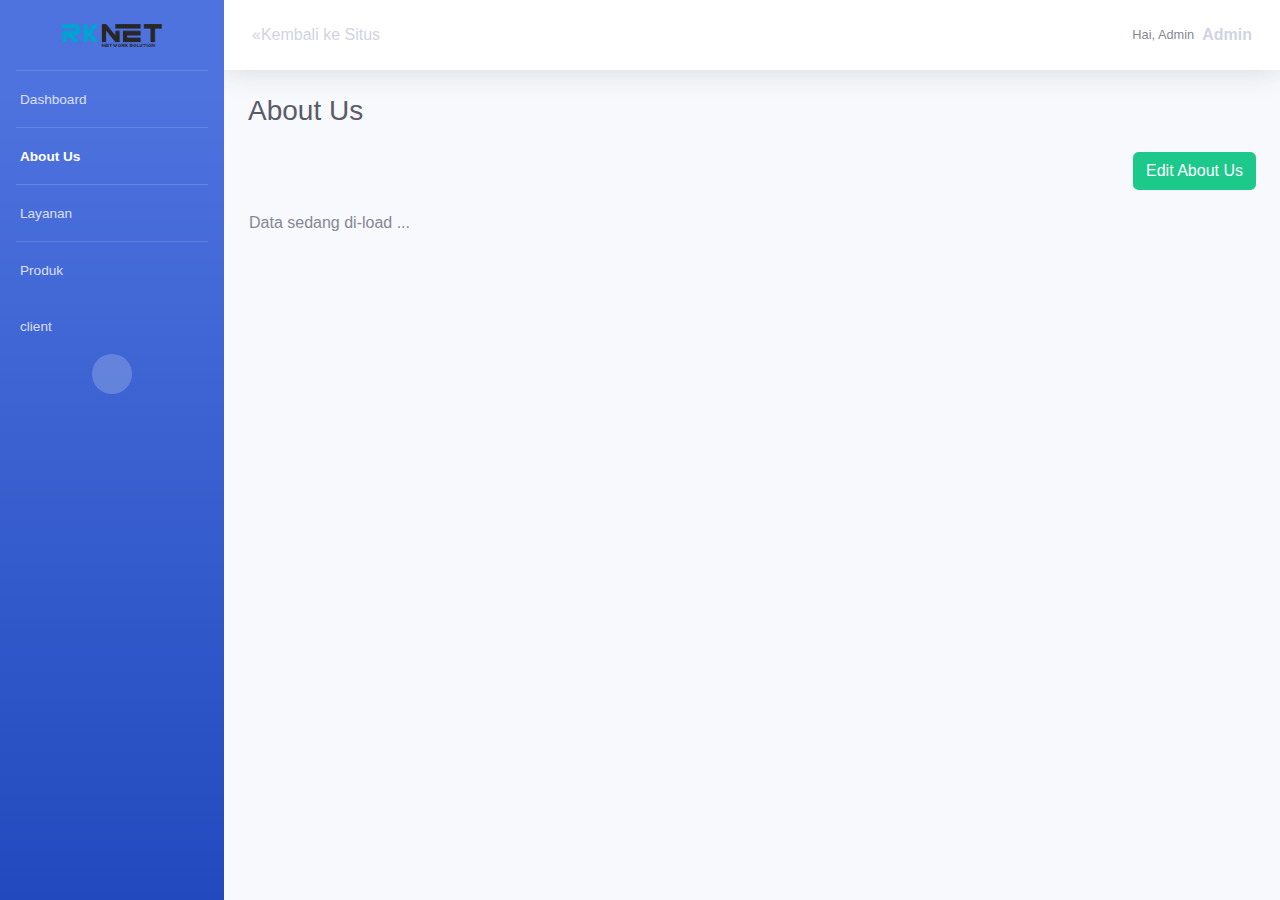
<file: about.html>
<!DOCTYPE html>
<html lang="en">

<head>

    <meta charset="utf-8">
    <meta http-equiv="X-UA-Compatible" content="IE=edge">
    <meta name="viewport" content="width=device-width, initial-scale=1, shrink-to-fit=no">
    <meta name="description" content="">
    <meta name="author" content="">

    <title>RKNET - About Us</title>
    
	<link rel="stylesheet" href="https://use.fontawesome.com/releases/v5.7.2/css/all.css" integrity="sha384-fnmOCqbTlWIlj8LyTjo7mOUStjsKC4pOpQbqyi7RrhN7udi9RwhKkMHpvLbHG9Sr" crossorigin="anonymous" />
	<link rel="shortcut icon" href="assets/icon.png" type="image/x-icon">
    
    <!-- Custom styles for this template-->
    <link href="css/sb-admin-2.min.css" rel="stylesheet">

</head>

<body id="page-top">

    <!-- Page Wrapper -->
    <div id="wrapper">

        <!-- Sidebar -->
        <ul class="navbar-nav bg-gradient-primary sidebar sidebar-dark accordion" id="accordionSidebar">

            <!-- Sidebar - Brand -->
            <a class="sidebar-brand d-flex align-items-center justify-content-center" href="index.html">
                <div class="sidebar-brand-icon ">
                    <img src="assets/bg_rknet.png" alt="Logo" style="width:100px;">
                </div>
                
            </a>

            <!-- Divider -->
            <hr class="sidebar-divider my-0">

            <!-- Nav Item - Dashboard -->
            <li class="nav-item">
                <a class="nav-link" href="index.html">
                    <i class="fas fa-fw fa-tachometer-alt"></i>
                    <span>Dashboard</span></a>
            </li>

            <!-- Divider -->
            <hr class="sidebar-divider my-0">
            
            <li class="nav-item active">
                <a class="nav-link" href="about.html">
                    <i class="fas fa-edit fa-edit-alt"></i>
                    <span>About Us</span></a>
            </li>

            <!-- Divider -->
            <hr class="sidebar-divider my-0">

            <!-- Nav Item - Pages Collapse Menu -->
            <li class="nav-item">
                <a class="nav-link collapsed" href="layanan.html" data-toggle="collapse" data-target="#collapse2"
                    aria-expanded="true" aria-controls="collapsePages">
                    <i class="fas fa-user-cog fa-folder"></i>
                    <span>Layanan</span>
                </a>
                <div id="collapse2" class="collapse" aria-labelledby="headingPages" data-parent="#accordionSidebar">
                    <div class="bg-white py-2 collapse-inner rounded">
                        <a class="collapse-item" href="layanan.html">View</a>
                        <a class="collapse-item" href="add-layanan.html">Add Layanan</a>
                    </div>
                </div>
            </li>

            <!-- Divider -->
            <hr class="sidebar-divider my-0">

            <!-- Nav Item - Pages Collapse Menu -->
            <li class="nav-item">
                <a class="nav-link collapsed" href="#" data-toggle="collapse" data-target="#collapse3"
                    aria-expanded="true" aria-controls="collapsePages">
                    <i class="fas fa-shopping-basket fa-folder"></i>
                    <span>Produk</span>
                </a>
                <div id="collapse3" class="collapse" aria-labelledby="headingPages" data-parent="#accordionSidebar">
                    <div class="bg-white py-2 collapse-inner rounded">
                        <a class="collapse-item" href="produk.html">View</a>
                        <a class="collapse-item" href="add-produk.html">Add Produk</a>
                    </div>
                </div>
            </li>

			<li class="nav-item">
                <a class="nav-link collapsed" href="#" data-toggle="collapse" data-target="#collapse4"
                    aria-expanded="true" aria-controls="collapsePages">
                    <i class="fas fa-user fa-folder"></i>
                    <span>client</span>
                </a>
                <div id="collapse4" class="collapse" aria-labelledby="headingPages" data-parent="#accordionSidebar">
                    <div class="bg-white py-2 collapse-inner rounded">
                        <a class="collapse-item" href="client.html">View</a>
                        <a class="collapse-item" href="add-client.html">Add Client</a>
                    </div>
                </div>
            </li>

            <!-- Sidebar Toggler (Sidebar) -->
            <div class="text-center d-none d-md-inline">
                <button class="rounded-circle border-0" id="sidebarToggle"></button>
            </div>

            

        </ul>
        <!-- End of Sidebar -->

        <!-- Content Wrapper -->
        <div id="content-wrapper" class="d-flex flex-column">

            <!-- Main Content -->
            <div id="content">

                <!-- Topbar -->
                <nav class="navbar navbar-expand navbar-light bg-white topbar mb-4 static-top shadow">


                    <!-- Sidebar Toggle (Topbar) -->
                    <button id="sidebarToggleTop" class="btn btn-link d-md-none rounded-circle mr-3">
                        <i class="fa fa-bars"></i>
                    </button>
                    <ul class="navbar-nav me-auto" id="ul-nav">
						<li class="nav-item">
							<a class="nav-link" aria-current="page" href="https://rknet.id/" id="item">&laquo;Kembali ke Situs&nbsp;<i class="fa fa-globe"></i></a>
						</li>
					</ul>
                    <ul class="navbar-nav ml-auto">

                        <!-- Nav Item - User Information -->
                        <li class="nav-item dropdown no-arrow">
                            <a class="nav-link dropdown-toggle" href="#" id="userDropdown" role="button"
                                data-toggle="dropdown" aria-haspopup="true" aria-expanded="false">
                                <span class="mr-2 d-none d-lg-inline text-gray-600 small">Hai, Admin</span><b class="caret">Admin</b>
                            </a>
                            <!-- Dropdown - User Information -->
                            <div class="dropdown-menu dropdown-menu-right shadow animated--grow-in"
                                aria-labelledby="userDropdown">
                                <a class="dropdown-item" href="profil.html">
                                    <i class="fas fa-user fa-sm fa-fw mr-2 text-gray-400"></i>
                                    Profile
                                </a>
                                <a class="dropdown-item" href="#">
                                    <i class="fas fa-cogs fa-sm fa-fw mr-2 text-gray-400"></i>
                                    Settings
                                </a>
                                <div class="dropdown-divider"></div>
                                <a class="dropdown-item" href="#" data-toggle="modal" data-target="#logoutModal">
                                    <i class="fas fa-sign-out-alt fa-sm fa-fw mr-2 text-gray-400"></i>
                                    Logout
                                </a>
                            </div>
                        </li>

                    </ul>

                </nav>
                <!-- End of Topbar -->

                <!-- Begin Page Content -->
                <div class="container-fluid">

                    <!-- Page Heading -->
                    <div class="d-sm-flex align-items-center justify-content-between mb-4">
                        <h1 class="h3 mb-0 text-gray-800">About Us</h1>
					</div>
					<div class="bg-light clearfix" style=" margin-bottom: 20px;">  
                        <a href="edit-about.html" class="btn btn-success float-right" role="button" aria-disabled="true">Edit About Us</a>
                    </div>
					<div class="d-sm-flex">
						<p id="tentang-kami2"></p>
					</div>
					
                    <!-- Content Row -->
                        

    <!-- Bootstrap core JavaScript-->
    <script src="js/jquery.min.js"></script>
    <script src="js/bootstrap.bundle.min.js"></script>

    <!-- Custom scripts for all pages-->
    <script src="js/sb-admin-2.min.js"></script>

	<script src="js/about.js"></script>
    

</body>

</html>
</file>
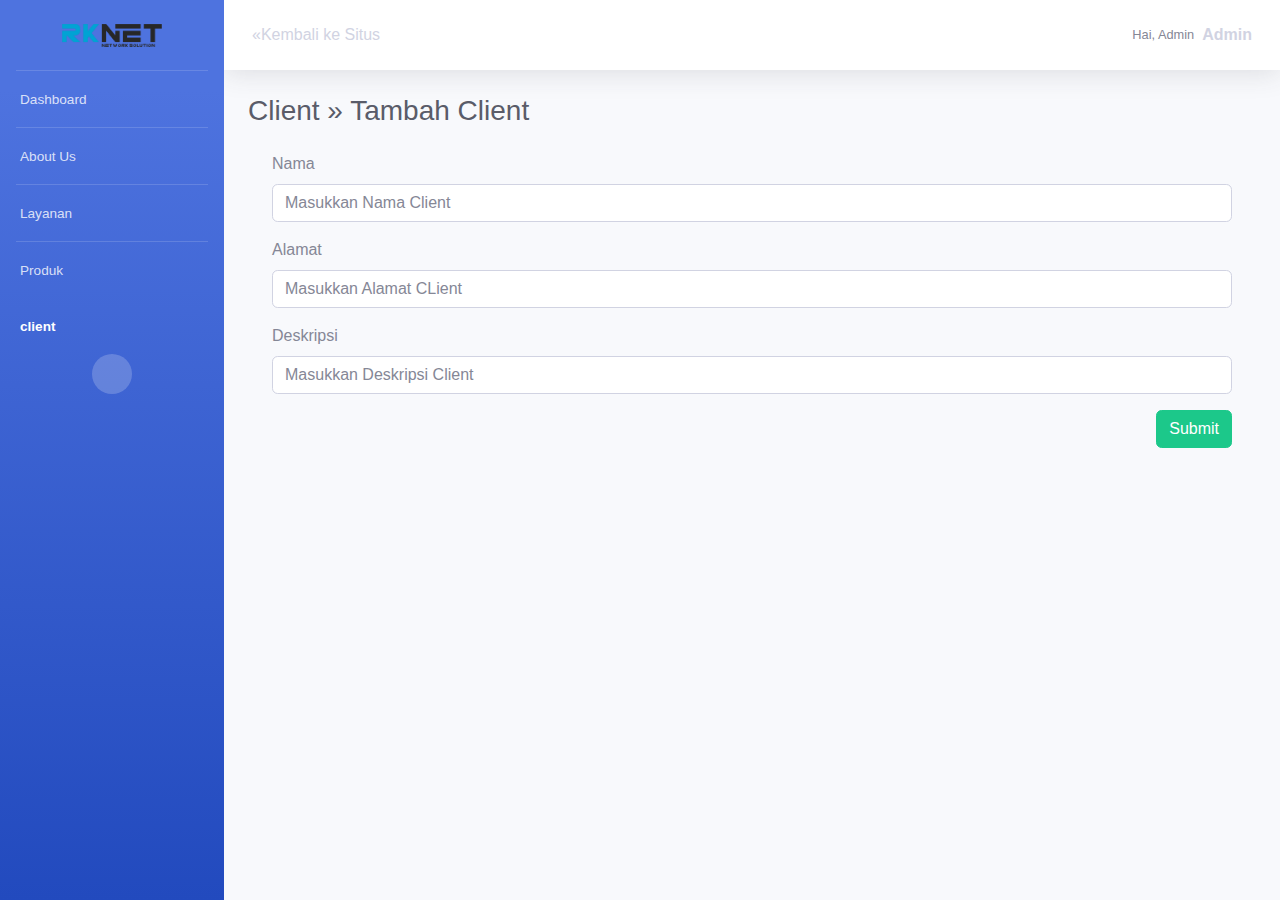
<file: add-client.html>
<!DOCTYPE html>
<html lang="en">

<head>

    <meta charset="utf-8">
    <meta http-equiv="X-UA-Compatible" content="IE=edge">
    <meta name="viewport" content="width=device-width, initial-scale=1, shrink-to-fit=no">
    <meta name="description" content="">
    <meta name="author" content="">
    <title>RKNET - Tambah Client</title>
    
	<link rel="stylesheet" href="https://use.fontawesome.com/releases/v5.7.2/css/all.css" integrity="sha384-fnmOCqbTlWIlj8LyTjo7mOUStjsKC4pOpQbqyi7RrhN7udi9RwhKkMHpvLbHG9Sr" crossorigin="anonymous" />
	<link rel="shortcut icon" href="assets/icon.png" type="image/x-icon">
    
    <!-- Custom styles for this template-->
    <link href="css/sb-admin-2.min.css" rel="stylesheet">

</head>

<body id="page-top">

    <!-- Page Wrapper -->
    <div id="wrapper">

        <!-- Sidebar -->
        <ul class="navbar-nav bg-gradient-primary sidebar sidebar-dark accordion" id="accordionSidebar">

            <!-- Sidebar - Brand -->
            <a class="sidebar-brand d-flex align-items-center justify-content-center" href="index.html">
                <div class="sidebar-brand-icon ">
                    <img src="assets/bg_rknet.png" alt="Logo" style="width:100px;">
                </div>
                
            </a>

            <!-- Divider -->
            <hr class="sidebar-divider my-0">

            <!-- Nav Item - Dashboard -->
            <li class="nav-item">
                <a class="nav-link" href="index.html">
                    <i class="fas fa-fw fa-tachometer-alt"></i>
                    <span>Dashboard</span></a>
            </li>

            <!-- Divider -->
            <hr class="sidebar-divider my-0">
            
            <li class="nav-item">
                <a class="nav-link" href="about.html">
                    <i class="fas fa-edit fa-edit-alt"></i>
                    <span>About Us</span></a>
            </li>

            <!-- Divider -->
            <hr class="sidebar-divider my-0">

            <!-- Nav Item - Pages Collapse Menu -->
            <li class="nav-item">
                <a class="nav-link collapsed" href="layanan.html" data-toggle="collapse" data-target="#collapse2"
                    aria-expanded="true" aria-controls="collapsePages">
                    <i class="fas fa-user-cog fa-folder"></i>
                    <span>Layanan</span>
                </a>
                <div id="collapse2" class="collapse" aria-labelledby="headingPages" data-parent="#accordionSidebar">
                    <div class="bg-white py-2 collapse-inner rounded">
                        <a class="collapse-item" href="layanan.html">View</a>
                        <a class="collapse-item" href="add-layanan.html">Add Layanan</a>
                    </div>
                </div>
            </li>

            <!-- Divider -->
            <hr class="sidebar-divider my-0">

            <!-- Nav Item - Pages Collapse Menu -->
            <li class="nav-item">
                <a class="nav-link collapsed" href="#" data-toggle="collapse" data-target="#collapse3"
                    aria-expanded="true" aria-controls="collapsePages">
                    <i class="fas fa-shopping-basket fa-folder"></i>
                    <span>Produk</span>
                </a>
                <div id="collapse3" class="collapse" aria-labelledby="headingPages" data-parent="#accordionSidebar">
                    <div class="bg-white py-2 collapse-inner rounded">
                        <a class="collapse-item" href="produk.html">View</a>
                        <a class="collapse-item" href="add-produk.html">Add Produk</a>
                    </div>
                </div>
            </li>

            <li class="nav-item active">
                <a class="nav-link collapsed" href="#" data-toggle="collapse" data-target="#collapse4"
                    aria-expanded="true" aria-controls="collapsePages">
                    <i class="fas fa-user fa-folder"></i>
                    <span>client</span>
                </a>
                <div id="collapse4" class="collapse" aria-labelledby="headingPages" data-parent="#accordionSidebar">
                    <div class="bg-white py-2 collapse-inner rounded">
                        <a class="collapse-item" href="client.html">View</a>
                        <a class="collapse-item active" href="add-client.html">Add Client</a>
                    </div>
                </div>
            </li>

            <!-- Sidebar Toggler (Sidebar) -->
            <div class="text-center d-none d-md-inline">
                <button class="rounded-circle border-0" id="sidebarToggle"></button>
            </div>

        </ul>

        <div id="content-wrapper" class="d-flex flex-column">
            <div id="content">
                <nav class="navbar navbar-expand navbar-light bg-white topbar mb-4 static-top shadow">
                    <!-- Sidebar Toggle (Topbar) -->
                    <button id="sidebarToggleTop" class="btn btn-link d-md-none rounded-circle mr-3">
                        <i class="fa fa-bars"></i>
                    </button>
                    <ul class="navbar-nav me-auto" id="ul-nav">
						<li class="nav-item">
							<a class="nav-link active" aria-current="page" href="https://rknet.id/" id="item">&laquo;Kembali ke Situs&nbsp;<i class="fa fa-globe"></i></a>
						</li>
					</ul>
                    <ul class="navbar-nav ml-auto">

                        <!-- Nav Item - User Information -->
                        <li class="nav-item dropdown no-arrow">
                            <a class="nav-link dropdown-toggle" href="#" id="userDropdown" role="button"
                                data-toggle="dropdown" aria-haspopup="true" aria-expanded="false">
                                <span class="mr-2 d-none d-lg-inline text-gray-600 small">Hai, Admin</span><b class="caret">Admin</b>
                            </a>
                            <!-- Dropdown - User Information -->
                            <div class="dropdown-menu dropdown-menu-right shadow animated--grow-in"
                                aria-labelledby="userDropdown">
                                <a class="dropdown-item" href="profil.html">
                                    <i class="fas fa-user fa-sm fa-fw mr-2 text-gray-400"></i>
                                    Profile
                                </a>
                                <a class="dropdown-item" href="#">
                                    <i class="fas fa-cogs fa-sm fa-fw mr-2 text-gray-400"></i>
                                    Settings
                                </a>
                                <div class="dropdown-divider"></div>
                                <a class="dropdown-item" href="#" data-toggle="modal" data-target="#logoutModal">
                                    <i class="fas fa-sign-out-alt fa-sm fa-fw mr-2 text-gray-400"></i>
                                    Logout
                                </a>
                            </div>
                        </li>

                    </ul>

                </nav>
                <!-- End of Topbar -->

                <!-- Begin Page Content -->
                <div class="container-fluid">

                    <!-- Page Heading -->
                    <div class="d-sm-flex align-items-center justify-content-between mb-4">
                        <a href="client.html"><h1 class="h3 mb-0 text-gray-800">Client &raquo; Tambah Client</h1></a>
                    </div>

                    <!-- Content Row -->
                    <div class="container">
						<form id="form">
                            <div class="form-group">
                                <label for="exampleFormControlInput1">Nama</label>
                                <input type="text" class="form-control" id="namanya" placeholder="Masukkan Nama Client" required>
                            </div>
                            <div class="form-group">
                                <label for="exampleFormControlInput1">Alamat</label>
                                <input type="text" class="form-control" id="lokasinya" placeholder="Masukkan Alamat CLient" required>
                            </div>
                            <div class="form-group">
                                <label for="exampleFormControlInput1">Deskripsi</label>
                                <input type="text" class="form-control" id="deskripsinya" placeholder="Masukkan Deskripsi Client" required>
                            </div>
                            
                            <div class="bg-light clearfix">  
                                <button type="submit" class="btn btn-success float-right">Submit</button>
                            </div>
                        </form>
					</div>
                    
                        

    <!-- Bootstrap core JavaScript-->
    <script src="js/jquery.min.js"></script>
    <script src="js/bootstrap.bundle.min.js"></script>
    <!-- Custom scripts for all pages-->
    <script src="js/sb-admin-2.min.js"></script>
    <script src="js/client.js"></script>

</body>

</html>
</file>
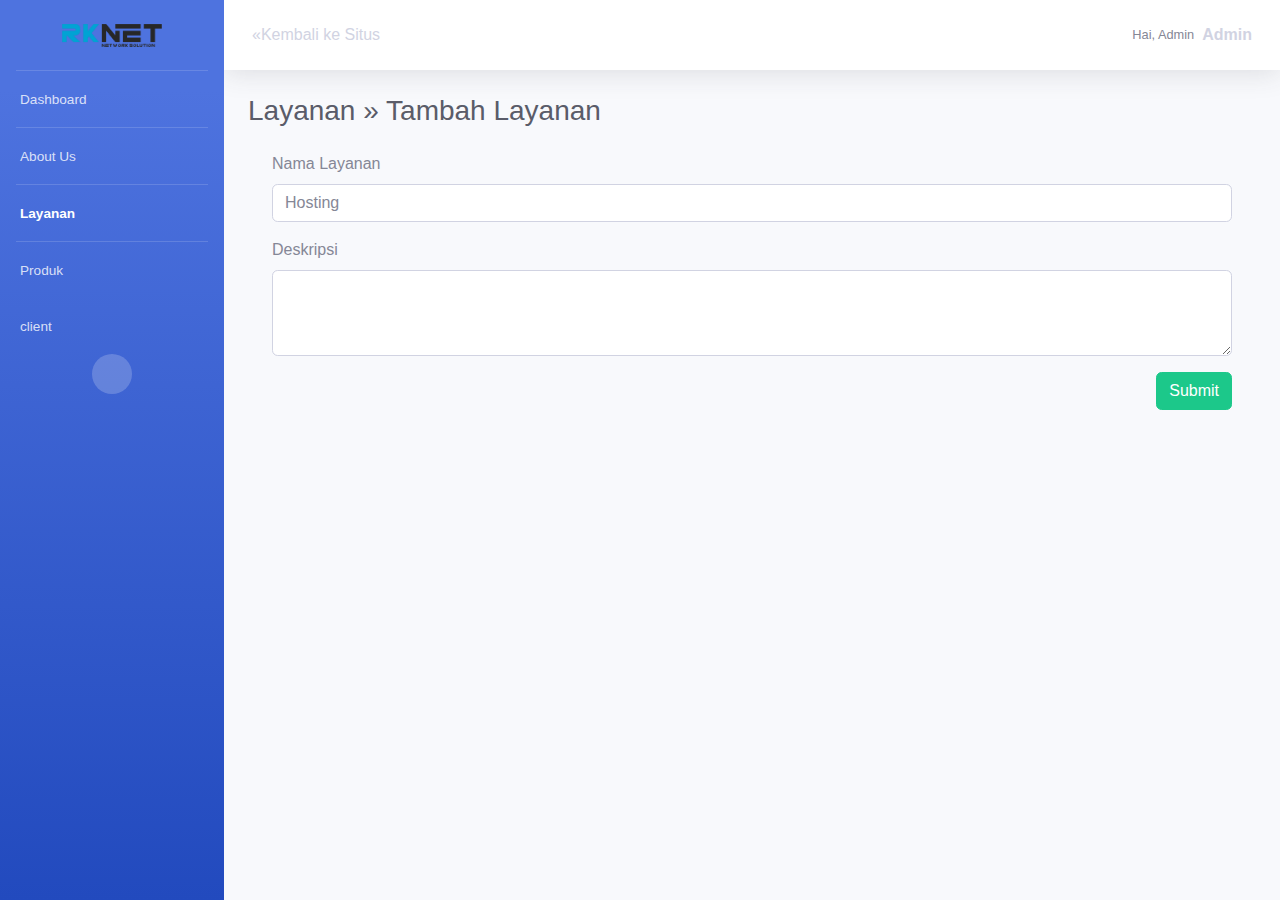
<file: add-layanan.html>
<!DOCTYPE html>
<html lang="en">

<head>

    <meta charset="utf-8">
    <meta http-equiv="X-UA-Compatible" content="IE=edge">
    <meta name="viewport" content="width=device-width, initial-scale=1, shrink-to-fit=no">
    <meta name="description" content="">
    <meta name="author" content="">
    <title>RKNET - Tambah Layanan</title>

	<link rel="stylesheet" href="https://use.fontawesome.com/releases/v5.7.2/css/all.css" integrity="sha384-fnmOCqbTlWIlj8LyTjo7mOUStjsKC4pOpQbqyi7RrhN7udi9RwhKkMHpvLbHG9Sr" crossorigin="anonymous" />
	<link rel="shortcut icon" href="assets/icon.png" type="image/x-icon">
    
    <!-- Custom styles for this template-->
    <link href="css/sb-admin-2.min.css" rel="stylesheet">

</head>

<body id="page-top">

    <!-- Page Wrapper -->
    <div id="wrapper">

        <!-- Sidebar -->
        <ul class="navbar-nav bg-gradient-primary sidebar sidebar-dark accordion" id="accordionSidebar">

            <!-- Sidebar - Brand -->
            <a class="sidebar-brand d-flex align-items-center justify-content-center" href="index.html">
                <div class="sidebar-brand-icon ">
                    <img src="assets/bg_rknet.png" alt="Logo" style="width:100px;">
                </div>
                
            </a>

            <!-- Divider -->
            <hr class="sidebar-divider my-0">

            <!-- Nav Item - Dashboard -->
            <li class="nav-item">
                <a class="nav-link" href="index.html">
                    <i class="fas fa-fw fa-tachometer-alt"></i>
                    <span>Dashboard</span></a>
            </li>

            <!-- Divider -->
            <hr class="sidebar-divider my-0">
            
            <li class="nav-item">
                <a class="nav-link" href="about.html">
                    <i class="fas fa-edit fa-edit-alt"></i>
                    <span>About Us</span></a>
            </li>

            <!-- Divider -->
            <hr class="sidebar-divider my-0">

            <!-- Nav Item - Pages Collapse Menu -->
            <li class="nav-item active">
                <a class="nav-link collapsed" href="layanan.html" data-toggle="collapse" data-target="#collapse2"
                    aria-expanded="true" aria-controls="collapsePages">
                    <i class="fas fa-user-cog fa-folder"></i>
                    <span>Layanan</span>
                </a>
                <div id="collapse2" class="collapse" aria-labelledby="headingPages" data-parent="#accordionSidebar">
                    <div class="bg-white py-2 collapse-inner rounded">
                        <a class="collapse-item" href="layanan.html">View</a>
                        <a class="collapse-item active" href="add-layanan.html">Add Layanan</a>
                    </div>
                </div>
            </li>

            <!-- Divider -->
            <hr class="sidebar-divider my-0">

            <!-- Nav Item - Pages Collapse Menu -->
            <li class="nav-item">
                <a class="nav-link collapsed" href="#" data-toggle="collapse" data-target="#collapse3"
                    aria-expanded="true" aria-controls="collapsePages">
                    <i class="fas fa-shopping-basket fa-folder"></i>
                    <span>Produk</span>
                </a>
                <div id="collapse3" class="collapse" aria-labelledby="headingPages" data-parent="#accordionSidebar">
                    <div class="bg-white py-2 collapse-inner rounded">
                        <a class="collapse-item" href="produk.html">View</a>
                        <a class="collapse-item" href="add-produk.html">Add Produk</a>
                    </div>
                </div>
            </li>

            <li class="nav-item">
                <a class="nav-link collapsed" href="#" data-toggle="collapse" data-target="#collapse4"
                    aria-expanded="true" aria-controls="collapsePages">
                    <i class="fas fa-user fa-folder"></i>
                    <span>client</span>
                </a>
                <div id="collapse4" class="collapse" aria-labelledby="headingPages" data-parent="#accordionSidebar">
                    <div class="bg-white py-2 collapse-inner rounded">
                        <a class="collapse-item" href="client.html">View</a>
                        <a class="collapse-item" href="add-client.html">Add Client</a>
                    </div>
                </div>
            </li>

            <!-- Sidebar Toggler (Sidebar) -->
            <div class="text-center d-none d-md-inline">
                <button class="rounded-circle border-0" id="sidebarToggle"></button>
            </div>

        </ul>

        <div id="content-wrapper" class="d-flex flex-column">
            <div id="content">
                <nav class="navbar navbar-expand navbar-light bg-white topbar mb-4 static-top shadow">
                    <!-- Sidebar Toggle (Topbar) -->
                    <button id="sidebarToggleTop" class="btn btn-link d-md-none rounded-circle mr-3">
                        <i class="fa fa-bars"></i>
                    </button>
                    <ul class="navbar-nav me-auto" id="ul-nav">
						<li class="nav-item">
							<a class="nav-link active" aria-current="page" href="https://rknet.id/" id="item">&laquo;Kembali ke Situs&nbsp;<i class="fa fa-globe"></i></a>
						</li>
					</ul>
                    <ul class="navbar-nav ml-auto">

                        <!-- Nav Item - User Information -->
                        <li class="nav-item dropdown no-arrow">
                            <a class="nav-link dropdown-toggle" href="#" id="userDropdown" role="button"
                                data-toggle="dropdown" aria-haspopup="true" aria-expanded="false">
                                <span class="mr-2 d-none d-lg-inline text-gray-600 small">Hai, Admin</span><b class="caret">Admin</b>
                            </a>
                            <!-- Dropdown - User Information -->
                            <div class="dropdown-menu dropdown-menu-right shadow animated--grow-in"
                                aria-labelledby="userDropdown">
                                <a class="dropdown-item" href="profil.html">
                                    <i class="fas fa-user fa-sm fa-fw mr-2 text-gray-400"></i>
                                    Profile
                                </a>
                                <a class="dropdown-item" href="#">
                                    <i class="fas fa-cogs fa-sm fa-fw mr-2 text-gray-400"></i>
                                    Settings
                                </a>
                                <div class="dropdown-divider"></div>
                                <a class="dropdown-item" href="#" data-toggle="modal" data-target="#logoutModal">
                                    <i class="fas fa-sign-out-alt fa-sm fa-fw mr-2 text-gray-400"></i>
                                    Logout
                                </a>
                            </div>
                        </li>

                    </ul>

                </nav>
                <!-- End of Topbar -->

                <!-- Begin Page Content -->
                <div class="container-fluid">

                    <!-- Page Heading -->
                    <div class="d-sm-flex align-items-center justify-content-between mb-4">
                        <a href="layanan.html"><h1 class="h3 mb-0 text-gray-800">Layanan &raquo; Tambah Layanan</h1></a>
                    </div>

                    <!-- Content Row -->
                    <div class="container">
						<form>
                            <div class="form-group">
                                <label for="exampleFormControlInput1">Nama Layanan</label>
                                <input type="text" class="form-control" id="exampleFormControlInput1" placeholder="Hosting">
                            </div>
                            <div class="form-group">
                                <label for="exampleFormControlTextarea1">Deskripsi</label>
                                <textarea class="form-control" id="exampleFormControlTextarea1" rows="3"></textarea>
                            </div>
                            <div class="bg-light clearfix">  
                                <button type="button" class="btn btn-success float-right">Submit</button>
                            </div>
                        </form>
					</div>

                        

    <!-- Bootstrap core JavaScript-->
    <script src="js/jquery.min.js"></script>
    <script src="js/bootstrap.bundle.min.js"></script>
    <!-- Custom scripts for all pages-->
    <script src="js/sb-admin-2.min.js"></script>

    

</body>

</html>
</file>
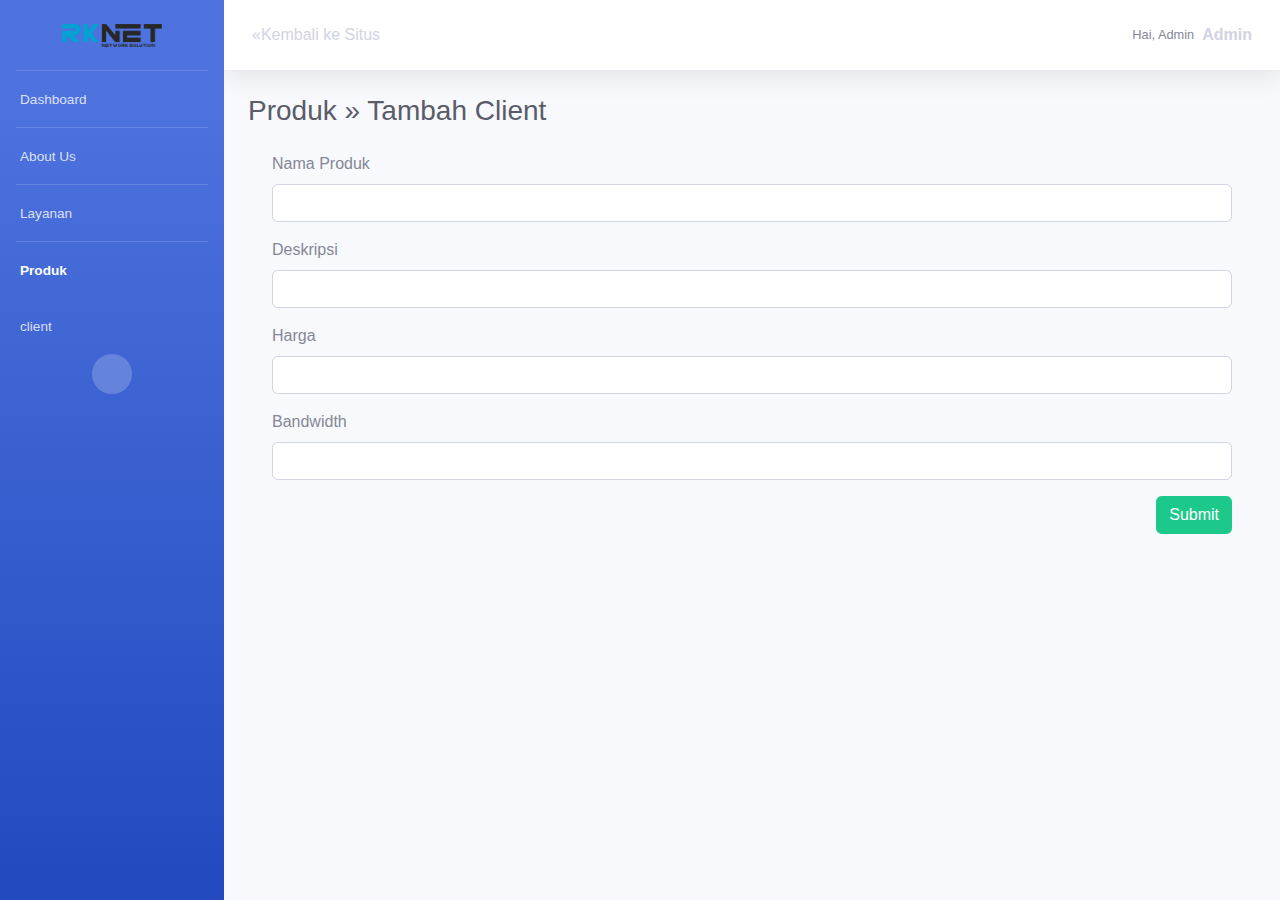
<file: add-produk.html>
<!DOCTYPE html>
<html lang="en">

<head>

    <meta charset="utf-8">
    <meta http-equiv="X-UA-Compatible" content="IE=edge">
    <meta name="viewport" content="width=device-width, initial-scale=1, shrink-to-fit=no">
    <meta name="description" content="">
    <meta name="author" content="">
    <title>RKNET - Tambah Produk</title>
    
	<link rel="stylesheet" href="https://use.fontawesome.com/releases/v5.7.2/css/all.css" integrity="sha384-fnmOCqbTlWIlj8LyTjo7mOUStjsKC4pOpQbqyi7RrhN7udi9RwhKkMHpvLbHG9Sr" crossorigin="anonymous" />
	<link rel="shortcut icon" href="assets/icon.png" type="image/x-icon">
    
    <!-- Custom styles for this template-->
    <link href="css/sb-admin-2.min.css" rel="stylesheet">

</head>

<body id="page-top">

    <!-- Page Wrapper -->
    <div id="wrapper">

        <!-- Sidebar -->
        <ul class="navbar-nav bg-gradient-primary sidebar sidebar-dark accordion" id="accordionSidebar">

            <!-- Sidebar - Brand -->
            <a class="sidebar-brand d-flex align-items-center justify-content-center" href="index.html">
                <div class="sidebar-brand-icon ">
                    <img src="assets/bg_rknet.png" alt="Logo" style="width:100px;">
                </div>
                
            </a>

            <!-- Divider -->
            <hr class="sidebar-divider my-0">

            <!-- Nav Item - Dashboard -->
            <li class="nav-item">
                <a class="nav-link" href="index.html">
                    <i class="fas fa-fw fa-tachometer-alt"></i>
                    <span>Dashboard</span></a>
            </li>

            <!-- Divider -->
            <hr class="sidebar-divider my-0">
            
            <li class="nav-item">
                <a class="nav-link" href="about.html">
                    <i class="fas fa-edit fa-edit-alt"></i>
                    <span>About Us</span></a>
            </li>

            <!-- Divider -->
            <hr class="sidebar-divider my-0">

            <!-- Nav Item - Pages Collapse Menu -->
            <li class="nav-item">
                <a class="nav-link collapsed" href="layanan.html" data-toggle="collapse" data-target="#collapse2"
                    aria-expanded="true" aria-controls="collapsePages">
                    <i class="fas fa-user-cog fa-folder"></i>
                    <span>Layanan</span>
                </a>
                <div id="collapse2" class="collapse" aria-labelledby="headingPages" data-parent="#accordionSidebar">
                    <div class="bg-white py-2 collapse-inner rounded">
                        <a class="collapse-item" href="layanan.html">View</a>
                        <a class="collapse-item" href="add-layanan.html">Add Layanan</a>
                    </div>
                </div>
            </li>

            <!-- Divider -->
            <hr class="sidebar-divider my-0">

            <!-- Nav Item - Pages Collapse Menu -->
            <li class="nav-item active">
                <a class="nav-link collapsed" href="#" data-toggle="collapse" data-target="#collapse3"
                    aria-expanded="true" aria-controls="collapsePages">
                    <i class="fas fa-shopping-basket fa-folder"></i>
                    <span>Produk</span>
                </a>
                <div id="collapse3" class="collapse" aria-labelledby="headingPages" data-parent="#accordionSidebar">
                    <div class="bg-white py-2 collapse-inner rounded">
                        <a class="collapse-item" href="produk.html">View</a>
                        <a class="collapse-item active" href="add-produk.html">Add Produk</a>
                    </div>
                </div>
            </li>

            <li class="nav-item">
                <a class="nav-link collapsed" href="#" data-toggle="collapse" data-target="#collapse4"
                    aria-expanded="true" aria-controls="collapsePages">
                    <i class="fas fa-user fa-folder"></i>
                    <span>client</span>
                </a>
                <div id="collapse4" class="collapse" aria-labelledby="headingPages" data-parent="#accordionSidebar">
                    <div class="bg-white py-2 collapse-inner rounded">
                        <a class="collapse-item" href="client.html">View</a>
                        <a class="collapse-item" href="add-client.html">Add Client</a>
                    </div>
                </div>
            </li>

            <!-- Sidebar Toggler (Sidebar) -->
            <div class="text-center d-none d-md-inline">
                <button class="rounded-circle border-0" id="sidebarToggle"></button>
            </div>

        </ul>

        <div id="content-wrapper" class="d-flex flex-column">
            <div id="content">
                <nav class="navbar navbar-expand navbar-light bg-white topbar mb-4 static-top shadow">
                    <!-- Sidebar Toggle (Topbar) -->
                    <button id="sidebarToggleTop" class="btn btn-link d-md-none rounded-circle mr-3">
                        <i class="fa fa-bars"></i>
                    </button>
                    <ul class="navbar-nav me-auto" id="ul-nav">
						<li class="nav-item">
							<a class="nav-link active" aria-current="page" href="https://rknet.id/" id="item">&laquo;Kembali ke Situs&nbsp;<i class="fa fa-globe"></i></a>
						</li>
					</ul>
                    <ul class="navbar-nav ml-auto">

                        <!-- Nav Item - User Information -->
                        <li class="nav-item dropdown no-arrow">
                            <a class="nav-link dropdown-toggle" href="#" id="userDropdown" role="button"
                                data-toggle="dropdown" aria-haspopup="true" aria-expanded="false">
                                <span class="mr-2 d-none d-lg-inline text-gray-600 small">Hai, Admin</span><b class="caret">Admin</b>
                            </a>
                            <!-- Dropdown - User Information -->
                            <div class="dropdown-menu dropdown-menu-right shadow animated--grow-in"
                                aria-labelledby="userDropdown">
                                <a class="dropdown-item" href="profil.html">
                                    <i class="fas fa-user fa-sm fa-fw mr-2 text-gray-400"></i>
                                    Profile
                                </a>
                                <a class="dropdown-item" href="#">
                                    <i class="fas fa-cogs fa-sm fa-fw mr-2 text-gray-400"></i>
                                    Settings
                                </a>
                                <div class="dropdown-divider"></div>
                                <a class="dropdown-item" href="#" data-toggle="modal" data-target="#logoutModal">
                                    <i class="fas fa-sign-out-alt fa-sm fa-fw mr-2 text-gray-400"></i>
                                    Logout
                                </a>
                            </div>
                        </li>

                    </ul>

                </nav>
                <!-- End of Topbar -->

                <!-- Begin Page Content -->
                <div class="container-fluid">

                    <!-- Page Heading -->
                    <div class="d-sm-flex align-items-center justify-content-between mb-4">
                        <a href="produk.html"><h1 class="h3 mb-0 text-gray-800">Produk &raquo; Tambah Client</h1></a>
                    </div>

                    <!-- Content Row -->
                    <div class="container">
						<form id="form">
                            <div class="form-group">
                                <label for="exampleFormControlInput1">Nama Produk</label>
                                <input type="text" class="form-control" id="titlenya" placeholder="" required>
                            </div>
                            <div class="form-group">
                                <label for="exampleFormControlInput1">Deskripsi</label>
                                <input type="text" class="form-control" id="deskripsinya" placeholder="" required>
                            </div>
                            <div class="form-group">
                                <label for="exampleFormControlTextarea1">Harga</label>
                                <input type="text" class="form-control" id="harganya" placeholder="" required>            
                            </div>
                            <div class="form-group">
                                <label for="exampleFormControlTextarea1">Bandwidth</label>
                                <input type="text" class="form-control" id="bandwidthnya" placeholder="" required>            
                            </div>                            
                            <div class="bg-light clearfix">  
                                <button type="submit" class="btn btn-success float-right">Submit</button>
                            </div>
                        </form>
					</div>

                        

    <!-- Bootstrap core JavaScript-->
    <script src="js/jquery.min.js"></script>
    <script src="js/bootstrap.bundle.min.js"></script>

    <!-- Custom scripts for all pages-->
    <script src="js/sb-admin-2.min.js"></script>
    <script src="js/produk.js"></script>

    

</body>

</html>
</file>
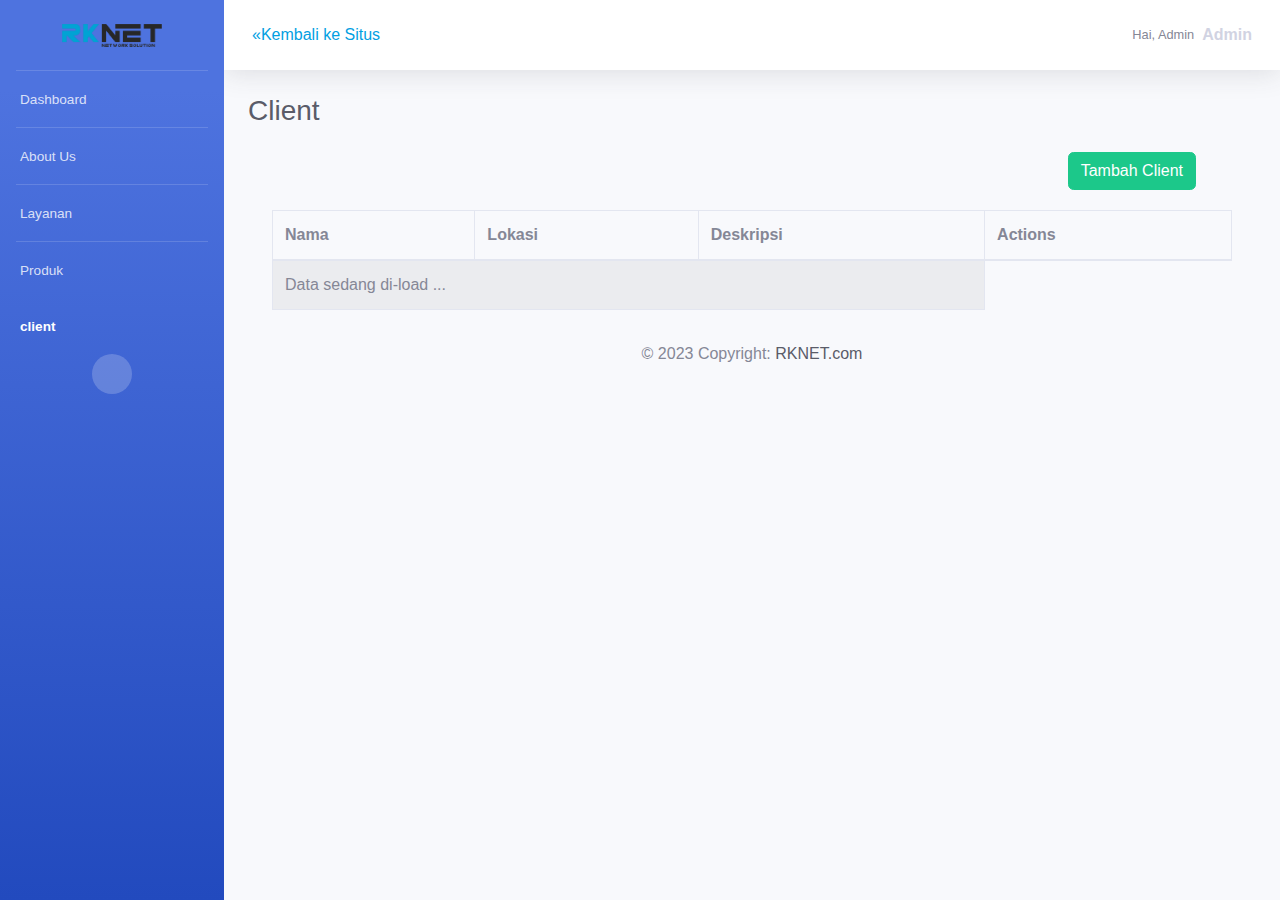
<file: client.html>
<!DOCTYPE html>
<html lang="en">

<head>

    <meta charset="utf-8">
    <meta http-equiv="X-UA-Compatible" content="IE=edge">
    <meta name="viewport" content="width=device-width, initial-scale=1, shrink-to-fit=no">
    <title>RKNET - Client</title>
	<link rel="icon" href="assets/icon.png" type="image/x-icon">
	<link rel="stylesheet" href="https://use.fontawesome.com/releases/v5.7.2/css/all.css" integrity="sha384-fnmOCqbTlWIlj8LyTjo7mOUStjsKC4pOpQbqyi7RrhN7udi9RwhKkMHpvLbHG9Sr" crossorigin="anonymous" />
    
    <!-- Custom styles for this template-->
    <link rel="stylesheet" href="css/admin.css">
    <link href="css/sb-admin-2.min.css" rel="stylesheet">

</head>

<body id="page-top">

    <!-- Page Wrapper -->
    <div id="wrapper">

        <!-- Sidebar -->
        <ul class="navbar-nav bg-gradient-primary sidebar sidebar-dark accordion" id="accordionSidebar">

            <!-- Sidebar - Brand -->
            <a class="sidebar-brand d-flex align-items-center justify-content-center" href="index.html">
                <div class="sidebar-brand-icon ">
                    <img src="assets/bg_rknet.png" alt="Logo" style="width:100px;">
                </div>
                
            </a>

            <!-- Divider -->
            <hr class="sidebar-divider my-0">

            <!-- Nav Item - Dashboard -->
            <li class="nav-item">
                <a class="nav-link" href="index.html">
                    <i class="fas fa-fw fa-tachometer-alt"></i>
                    <span>Dashboard</span></a>
            </li>

            <!-- Divider -->
            <hr class="sidebar-divider my-0">
            
            <li class="nav-item">
                <a class="nav-link" href="about.html">
                    <i class="fas fa-edit fa-edit-alt"></i>
                    <span>About Us</span></a>
            </li>

            <!-- Divider -->
            <hr class="sidebar-divider my-0">

            <!-- Nav Item - Pages Collapse Menu -->
            <li class="nav-item">
                <a class="nav-link collapsed" href="layanan.html" data-toggle="collapse" data-target="#collapse2"
                    aria-expanded="true" aria-controls="collapsePages">
                    <i class="fas fa-user-cog fa-folder"></i>
                    <span>Layanan</span>
                </a>
                <div id="collapse2" class="collapse" aria-labelledby="headingPages" data-parent="#accordionSidebar">
                    <div class="bg-white py-2 collapse-inner rounded">
                        <a class="collapse-item" href="layanan.html">View</a>
                        <a class="collapse-item" href="add-layanan.html">Add Layanan</a>
                    </div>
                </div>
            </li>
            

            <!-- Divider -->
            <hr class="sidebar-divider my-0">

            <!-- Nav Item - Pages Collapse Menu -->
            <li class="nav-item">
                <a class="nav-link collapsed" href="#" data-toggle="collapse" data-target="#collapse3"
                    aria-expanded="true" aria-controls="collapsePages">
                    <i class="fas fa-shopping-basket fa-folder"></i>
                    <span>Produk</span>
                </a>
                <div id="collapse3" class="collapse" aria-labelledby="headingPages" data-parent="#accordionSidebar">
                    <div class="bg-white py-2 collapse-inner rounded">
                        <a class="collapse-item" href="produk.html">View</a>
                        <a class="collapse-item" href="add-produk.html">Add Produk</a>
                    </div>
                </div>
            </li>

            <li class="nav-item active">
                <a class="nav-link collapsed" href="#" data-toggle="collapse" data-target="#collapse4"
                    aria-expanded="true" aria-controls="collapsePages">
                    <i class="fas fa-user fa-folder"></i>
                    <span>client</span>
                </a>
                <div id="collapse4" class="collapse" aria-labelledby="headingPages" data-parent="#accordionSidebar">
                    <div class="bg-white py-2 collapse-inner rounded">
                        <a class="collapse-item active" href="client.html">View</a>
                        <a class="collapse-item" href="add-client.html">Add Client</a>
                    </div>
                </div>
            </li>

            <!-- Sidebar Toggler (Sidebar) -->
            <div class="text-center d-none d-md-inline">
                <button class="rounded-circle border-0" id="sidebarToggle"></button>
            </div>

        </ul>

        <div id="content-wrapper" class="d-flex flex-column">
            <div id="content">
                <nav class="navbar navbar-expand navbar-light bg-white topbar mb-4 static-top shadow">
                    <!-- Sidebar Toggle (Topbar) -->
                    <button id="sidebarToggleTop" class="btn btn-link d-md-none rounded-circle mr-3">
                        <i class="fa fa-bars"></i>
                    </button>
                    <ul class="navbar-nav me-auto" id="ul-nav">
						<li class="nav-item">
							<a class="nav-link" aria-current="page" href="https://rknet.id/" id="item">&laquo;Kembali ke Situs&nbsp;<i class="fa fa-globe"></i></a>
						</li>
					</ul>
                    <ul class="navbar-nav ml-auto">

                        <!-- Nav Item - User Information -->
                        <li class="nav-item dropdown no-arrow">
                            <a class="nav-link dropdown-toggle" href="#" id="userDropdown" role="button"
                                data-toggle="dropdown" aria-haspopup="true" aria-expanded="false">
                                <span class="mr-2 d-none d-lg-inline text-gray-600 small">Hai, Admin</span><b class="caret">Admin</b>
                            </a>
                            <!-- Dropdown - User Information -->
                            <div class="dropdown-menu dropdown-menu-right shadow animated--grow-in"
                                aria-labelledby="userDropdown">
                                <a class="dropdown-item" href="profil.html">
                                    <i class="fas fa-user fa-sm fa-fw mr-2 text-gray-400"></i>
                                    Profile
                                </a>
                                <a class="dropdown-item" href="#">
                                    <i class="fas fa-cogs fa-sm fa-fw mr-2 text-gray-400"></i>
                                    Settings
                                </a>
                                <div class="dropdown-divider"></div>
                                <a class="dropdown-item" href="#" data-toggle="modal" data-target="#logoutModal">
                                    <i class="fas fa-sign-out-alt fa-sm fa-fw mr-2 text-gray-400"></i>
                                    Logout
                                </a>
                            </div>
                        </li>

                    </ul>

                </nav>
                <!-- End of Topbar -->

                <!-- Begin Page Content -->
                <div class="container-fluid">

                    <!-- Page Heading -->
                    <div class="d-sm-flex align-items-center justify-content-between mb-4">
                        <h1 class="h3 mb-0 text-gray-800">Client</h1>
                    </div>

                    <div class="bg-light clearfix" style="margin-right: 60px; margin-bottom: 20px;">  
                        <a href="add-client.html" class="btn btn-success float-right" role="button" aria-disabled="true">Tambah Client</a>
                    </div>

                    <!-- Content Row -->
                    <div class="container">
						<div class="row">
						    <div class="col-12 table-responsive text-nowrap">
							    <table class="table table-bordered table-striped" id="client">
                                    <thead>
                                        <tr class="table">
                                            <th scope="col">Nama</th>
                                            <th scope="col">Lokasi</th>
                                            <th scope="col">Deskripsi</th>
                                            <th scope="col">Actions</th>
                                        </tr>
                                    </thead>
							        <tbody>
							        </tbody>
							    </table>
						    </div>
                            
						</div>
                        <footer class="bg-light text-center text-lg-start">
                            <!-- Copyright -->
                            <div class="text-center p-3">
                              &copy; 2023 Copyright:
                              <a class="text-dark" href="https://RKNET.com/">RKNET.com</a>
                            </div>
                            <!-- Copyright -->
                          </footer>
                          
					</div>

                        

    <!-- Bootstrap core JavaScript-->
    <script src="js/jquery.min.js"></script>
    <script src="js/bootstrap.bundle.min.js"></script>

    <!-- Custom scripts for all pages-->
    <script src="js/sb-admin-2.min.js"></script>
    
    <script src="js/client.js"></script>
</body>
</html>
</file>
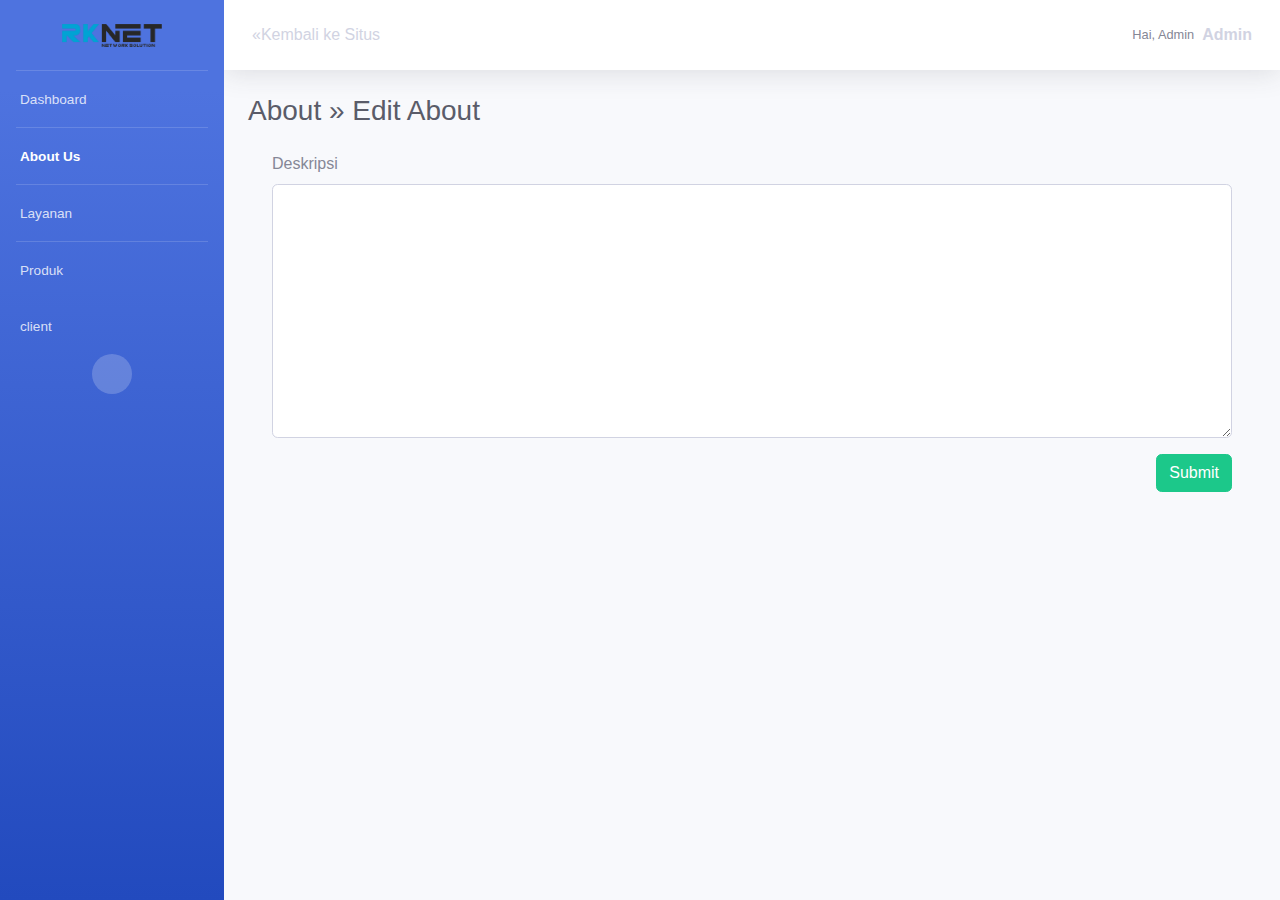
<file: edit-about.html>
<!DOCTYPE html>
<html lang="en">

<head>

    <meta charset="utf-8">
    <meta http-equiv="X-UA-Compatible" content="IE=edge">
    <meta name="viewport" content="width=device-width, initial-scale=1, shrink-to-fit=no">
    <meta name="description" content="">
    <meta name="author" content="">
    <title>RKNET - Tambah Layanan</title>

	<link rel="stylesheet" href="https://use.fontawesome.com/releases/v5.7.2/css/all.css" integrity="sha384-fnmOCqbTlWIlj8LyTjo7mOUStjsKC4pOpQbqyi7RrhN7udi9RwhKkMHpvLbHG9Sr" crossorigin="anonymous" />
	<link rel="shortcut icon" href="assets/icon.png" type="image/x-icon">
    
    <!-- Custom styles for this template-->
    <link href="css/sb-admin-2.min.css" rel="stylesheet">

</head>

<body id="page-top">

    <!-- Page Wrapper -->
    <div id="wrapper">

        <!-- Sidebar -->
        <ul class="navbar-nav bg-gradient-primary sidebar sidebar-dark accordion" id="accordionSidebar">

            <!-- Sidebar - Brand -->
            <a class="sidebar-brand d-flex align-items-center justify-content-center" href="index.html">
                <div class="sidebar-brand-icon ">
                    <img src="assets/bg_rknet.png" alt="Logo" style="width:100px;">
                </div>
                
            </a>

            <!-- Divider -->
            <hr class="sidebar-divider my-0">

            <!-- Nav Item - Dashboard -->
            <li class="nav-item">
                <a class="nav-link" href="index.html">
                    <i class="fas fa-fw fa-tachometer-alt"></i>
                    <span>Dashboard</span></a>
            </li>

            <!-- Divider -->
            <hr class="sidebar-divider my-0">
            
            <li class="nav-item active">
                <a class="nav-link active" href="about.html">
                    <i class="fas fa-edit fa-edit-alt"></i>
                    <span>About Us</span></a>
            </li>

            <!-- Divider -->
            <hr class="sidebar-divider my-0">

            <!-- Nav Item - Pages Collapse Menu -->
            <li class="nav-item">
                <a class="nav-link collapsed" href="layanan.html" data-toggle="collapse" data-target="#collapse2"
                    aria-expanded="true" aria-controls="collapsePages">
                    <i class="fas fa-user-cog fa-folder"></i>
                    <span>Layanan</span>
                </a>
                <div id="collapse2" class="collapse" aria-labelledby="headingPages" data-parent="#accordionSidebar">
                    <div class="bg-white py-2 collapse-inner rounded">
                        <a class="collapse-item" href="layanan.html">View</a>
                        <a class="collapse-item" href="add-layanan.html">Add Layanan</a>
                    </div>
                </div>
            </li>

            <!-- Divider -->
            <hr class="sidebar-divider my-0">

            <!-- Nav Item - Pages Collapse Menu -->
            <li class="nav-item">
                <a class="nav-link collapsed" href="#" data-toggle="collapse" data-target="#collapse3"
                    aria-expanded="true" aria-controls="collapsePages">
                    <i class="fas fa-shopping-basket fa-folder"></i>
                    <span>Produk</span>
                </a>
                <div id="collapse3" class="collapse" aria-labelledby="headingPages" data-parent="#accordionSidebar">
                    <div class="bg-white py-2 collapse-inner rounded">
                        <a class="collapse-item" href="produk.html">View</a>
                        <a class="collapse-item" href="add-produk.html">Add Produk</a>
                    </div>
                </div>
            </li>

            <li class="nav-item">
                <a class="nav-link collapsed" href="#" data-toggle="collapse" data-target="#collapse4"
                    aria-expanded="true" aria-controls="collapsePages">
                    <i class="fas fa-user fa-folder"></i>
                    <span>client</span>
                </a>
                <div id="collapse4" class="collapse" aria-labelledby="headingPages" data-parent="#accordionSidebar">
                    <div class="bg-white py-2 collapse-inner rounded">
                        <a class="collapse-item" href="client.html">View</a>
                        <a class="collapse-item" href="add-client.html">Add Produk</a>
                    </div>
                </div>
            </li>

            <!-- Sidebar Toggler (Sidebar) -->
            <div class="text-center d-none d-md-inline">
                <button class="rounded-circle border-0" id="sidebarToggle"></button>
            </div>

        </ul>

        <div id="content-wrapper" class="d-flex flex-column">
            <div id="content">
                <nav class="navbar navbar-expand navbar-light bg-white topbar mb-4 static-top shadow">
                    <!-- Sidebar Toggle (Topbar) -->
                    <button id="sidebarToggleTop" class="btn btn-link d-md-none rounded-circle mr-3">
                        <i class="fa fa-bars"></i>
                    </button>
                    <ul class="navbar-nav me-auto" id="ul-nav">
						<li class="nav-item">
							<a class="nav-link active" aria-current="page" href="https://rknet.id/" id="item">&laquo;Kembali ke Situs&nbsp;<i class="fa fa-globe"></i></a>
						</li>
					</ul>
                    <ul class="navbar-nav ml-auto">

                        <!-- Nav Item - User Information -->
                        <li class="nav-item dropdown no-arrow">
                            <a class="nav-link dropdown-toggle" href="#" id="userDropdown" role="button"
                                data-toggle="dropdown" aria-haspopup="true" aria-expanded="false">
                                <span class="mr-2 d-none d-lg-inline text-gray-600 small">Hai, Admin</span><b class="caret">Admin</b>
                            </a>
                            <!-- Dropdown - User Information -->
                            <div class="dropdown-menu dropdown-menu-right shadow animated--grow-in"
                                aria-labelledby="userDropdown">
                                <a class="dropdown-item" href="profil.html">
                                    <i class="fas fa-user fa-sm fa-fw mr-2 text-gray-400"></i>
                                    Profile
                                </a>
                                <a class="dropdown-item" href="#">
                                    <i class="fas fa-cogs fa-sm fa-fw mr-2 text-gray-400"></i>
                                    Settings
                                </a>
                                <div class="dropdown-divider"></div>
                                <a class="dropdown-item" href="#" data-toggle="modal" data-target="#logoutModal">
                                    <i class="fas fa-sign-out-alt fa-sm fa-fw mr-2 text-gray-400"></i>
                                    Logout
                                </a>
                            </div>
                        </li>

                    </ul>

                </nav>
                <!-- End of Topbar -->

                <!-- Begin Page Content -->
                <div class="container-fluid">

                    <!-- Page Heading -->
                    <div class="d-sm-flex align-items-center justify-content-between mb-4">
                        <a href="About.html"><h1 class="h3 mb-0 text-gray-800">About &raquo; Edit About</h1></a>
                    </div>

                    <!-- Content Row -->
                    <div class="container">
						<form id="tentang">
                            <div class="form-group">
                                <label for="exampleFormControlTextarea1">Deskripsi</label>
                                <textarea class="form-control" id="exampleFormControlTextarea1" rows="10"></textarea>
                            </div>
                            <div class="bg-light clearfix">  
                                <button type="submit" class="btn btn-success float-right">Submit</button>
                            </div>
                        </form>
					</div>

                        

    <!-- Bootstrap core JavaScript-->
    <script src="js/jquery.min.js"></script>
    <script src="js/bootstrap.bundle.min.js"></script>
    <!-- Custom scripts for all pages-->
    <script src="js/sb-admin-2.min.js"></script>
    <script src="js/about.js"></script>

    

</body>

</html>
</file>
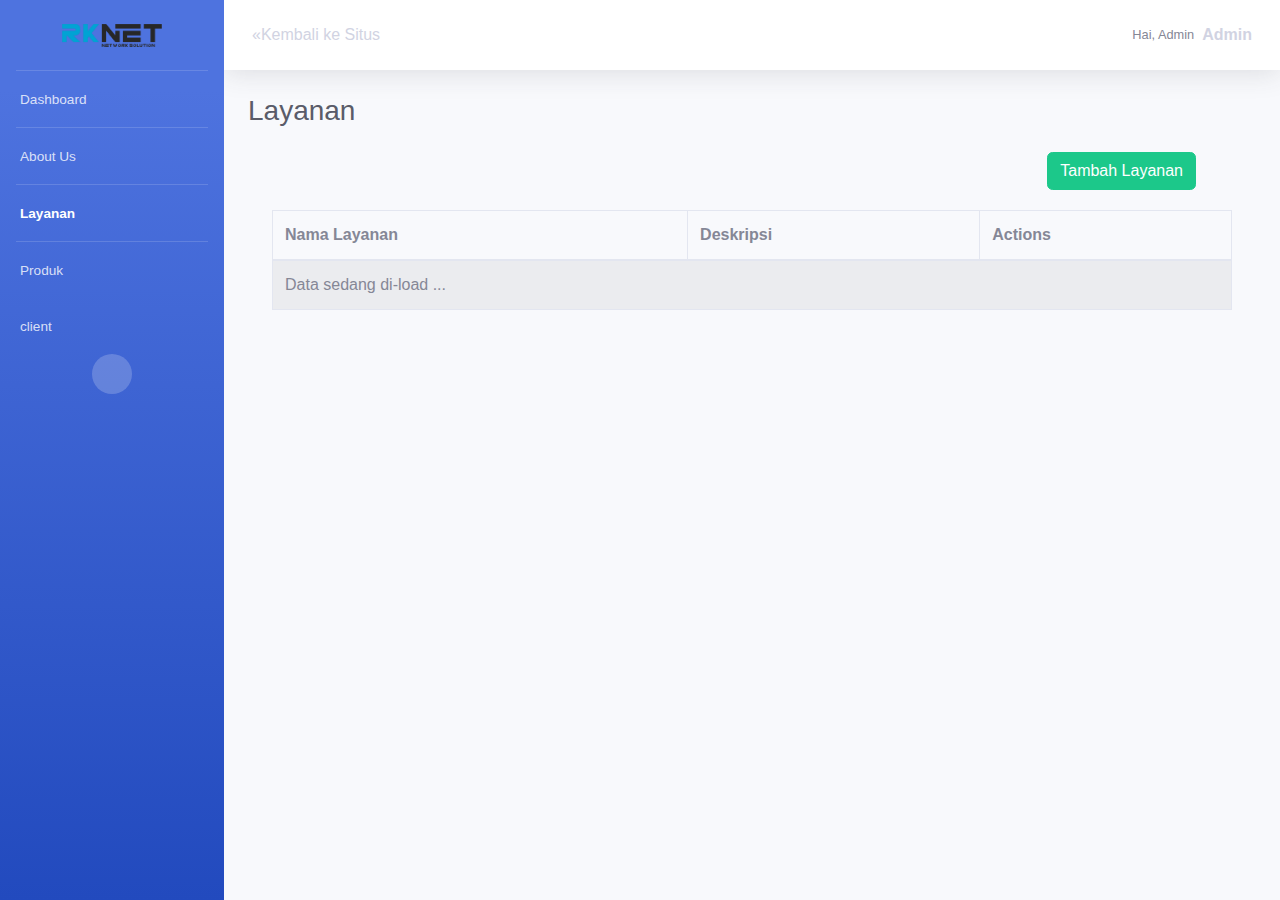
<file: layanan.html>
<!DOCTYPE html>
<html lang="en">

<head>

    <meta charset="utf-8">
    <meta http-equiv="X-UA-Compatible" content="IE=edge">
    <meta name="viewport" content="width=device-width, initial-scale=1, shrink-to-fit=no">
    <meta name="description" content="">
    <meta name="author" content="">
    <title>RKNET - Layanan</title>
    
	<link rel="stylesheet" href="https://use.fontawesome.com/releases/v5.7.2/css/all.css" integrity="sha384-fnmOCqbTlWIlj8LyTjo7mOUStjsKC4pOpQbqyi7RrhN7udi9RwhKkMHpvLbHG9Sr" crossorigin="anonymous" />
	<link rel="shortcut icon" href="assets/icon.png" type="image/x-icon">
    
    <!-- Custom styles for this template-->
    <link href="css/sb-admin-2.min.css" rel="stylesheet">

</head>

<body id="page-top">

    <!-- Page Wrapper -->
    <div id="wrapper">

        <!-- Sidebar -->
        <ul class="navbar-nav bg-gradient-primary sidebar sidebar-dark accordion" id="accordionSidebar">

            <!-- Sidebar - Brand -->
            <a class="sidebar-brand d-flex align-items-center justify-content-center" href="index.html">
                <div class="sidebar-brand-icon ">
                    <img src="assets/bg_rknet.png" alt="Logo" style="width:100px;">
                </div>
                
            </a>

            <!-- Divider -->
            <hr class="sidebar-divider my-0">

            <!-- Nav Item - Dashboard -->
            <li class="nav-item">
                <a class="nav-link" href="index.html">
                    <i class="fas fa-fw fa-tachometer-alt"></i>
                    <span>Dashboard</span></a>
            </li>

            <!-- Divider -->
            <hr class="sidebar-divider my-0">
            
            <li class="nav-item">
                <a class="nav-link" href="about.html">
                    <i class="fas fa-edit fa-edit-alt"></i>
                    <span>About Us</span></a>
            </li>

            <!-- Divider -->
            <hr class="sidebar-divider my-0">

            <!-- Nav Item - Pages Collapse Menu -->
            <li class="nav-item active">
                <a class="nav-link collapsed" href="layanan.html" data-toggle="collapse" data-target="#collapse2"
                    aria-expanded="true" aria-controls="collapsePages">
                    <i class="fas fa-user-cog fa-folder"></i>
                    <span>Layanan</span>
                </a>
                <div id="collapse2" class="collapse" aria-labelledby="headingPages" data-parent="#accordionSidebar">
                    <div class="bg-white py-2 collapse-inner rounded">
                        <a class="collapse-item active" href="layanan.html">View</a>
                        <a class="collapse-item" href="add-layanan.html">Add Layanan</a>
                    </div>
                </div>
            </li>

            <!-- Divider -->
            <hr class="sidebar-divider my-0">

            <!-- Nav Item - Pages Collapse Menu -->
            <li class="nav-item">
                <a class="nav-link collapsed" href="#" data-toggle="collapse" data-target="#collapse3"
                    aria-expanded="true" aria-controls="collapsePages">
                    <i class="fas fa-shopping-basket fa-folder"></i>
                    <span>Produk</span>
                </a>
                <div id="collapse3" class="collapse" aria-labelledby="headingPages" data-parent="#accordionSidebar">
                    <div class="bg-white py-2 collapse-inner rounded">
                        <a class="collapse-item" href="produk.html">View</a>
                        <a class="collapse-item" href="add-produk.html">Add Produk</a>
                    </div>
                </div>
            </li>

            <li class="nav-item">
                <a class="nav-link collapsed" href="#" data-toggle="collapse" data-target="#collapse4"
                    aria-expanded="true" aria-controls="collapsePages">
                    <i class="fas fa-user fa-folder"></i>
                    <span>client</span>
                </a>
                <div id="collapse4" class="collapse" aria-labelledby="headingPages" data-parent="#accordionSidebar">
                    <div class="bg-white py-2 collapse-inner rounded">
                        <a class="collapse-item" href="client.html">View</a>
                        <a class="collapse-item" href="add-client.html">Add Client</a>
                    </div>
                </div>
            </li>

            <!-- Sidebar Toggler (Sidebar) -->
            <div class="text-center d-none d-md-inline">
                <button class="rounded-circle border-0" id="sidebarToggle"></button>
            </div>

        </ul>

        <div id="content-wrapper" class="d-flex flex-column">
            <div id="content">
                <nav class="navbar navbar-expand navbar-light bg-white topbar mb-4 static-top shadow">
                    <!-- Sidebar Toggle (Topbar) -->
                    <button id="sidebarToggleTop" class="btn btn-link d-md-none rounded-circle mr-3">
                        <i class="fa fa-bars"></i>
                    </button>
                    <ul class="navbar-nav me-auto" id="ul-nav">
						<li class="nav-item">
							<a class="nav-link active" aria-current="page" href="https://rknet.id/" id="item">&laquo;Kembali ke Situs&nbsp;<i class="fa fa-globe"></i></a>
						</li>
					</ul>
                    <ul class="navbar-nav ml-auto">

                        <!-- Nav Item - User Information -->
                        <li class="nav-item dropdown no-arrow">
                            <a class="nav-link dropdown-toggle" href="#" id="userDropdown" role="button"
                                data-toggle="dropdown" aria-haspopup="true" aria-expanded="false">
                                <span class="mr-2 d-none d-lg-inline text-gray-600 small">Hai, Admin</span><b class="caret">Admin</b>
                            </a>
                            <!-- Dropdown - User Information -->
                            <div class="dropdown-menu dropdown-menu-right shadow animated--grow-in"
                                aria-labelledby="userDropdown">
                                <a class="dropdown-item" href="profil.html">
                                    <i class="fas fa-user fa-sm fa-fw mr-2 text-gray-400"></i>
                                    Profile
                                </a>
                                <a class="dropdown-item" href="#">
                                    <i class="fas fa-cogs fa-sm fa-fw mr-2 text-gray-400"></i>
                                    Settings
                                </a>
                                <div class="dropdown-divider"></div>
                                <a class="dropdown-item" href="#" data-toggle="modal" data-target="#logoutModal">
                                    <i class="fas fa-sign-out-alt fa-sm fa-fw mr-2 text-gray-400"></i>
                                    Logout
                                </a>
                            </div>
                        </li>

                    </ul>

                </nav>
                <!-- End of Topbar -->

                <!-- Begin Page Content -->
                <div class="container-fluid">

                    <!-- Page Heading -->
                    <div class="d-sm-flex align-items-center justify-content-between mb-4">
                        <h1 class="h3 mb-0 text-gray-800">Layanan</h1>
                    </div>

                    <div class="bg-light clearfix" style="margin-right: 60px; margin-bottom: 20px;">  
                        <a href="add-layanan.html" class="btn btn-success float-right" role="button" aria-disabled="true">Tambah Layanan</a>
                    </div>

                    <!-- Content Row -->
                    <div class="container">
						<div class="row">
						    <div class="col-12 table-responsive text-nowrap">
							    <table class="table table-bordered table-striped" id="layanan">
                                    <thead>
                                        <tr class="table">                                        
                                            <th scope="col">Nama Layanan</th>
                                            <th scope="col">Deskripsi</th>                                            
                                            <th scope="col">Actions</th>
                                        </tr>
                                    </thead>
							        <tbody>
                                        <tr class="table">
                                            <th scope="row">1</th>
                                            <td>Layanan Apaan nich</td>
                                            <td>DeskripsiDeskripsiDeskripsiDeskripsiDeskripsiDeskripsiDeskripsi</td>
                                            <td>
                                            <button type="button" class="btn btn-success"><i class="fas fa-edit"></i></button>
                                            <button type="button" class="btn btn-danger"><i class="far fa-trash-alt"></i></button>
                                            </td>
                                        </tr>
								        
							        </tbody>
							    </table>
						    </div>
						</div>
					</div>

                        

    <!-- Bootstrap core JavaScript-->
    <script src="js/jquery.min.js"></script>
    <script src="js/bootstrap.bundle.min.js"></script>

    <!-- Custom scripts for all pages-->
    <script src="js/sb-admin-2.min.js"></script>

    <script src="js/layanan.js"></script>
    

</body>

</html>
</file>
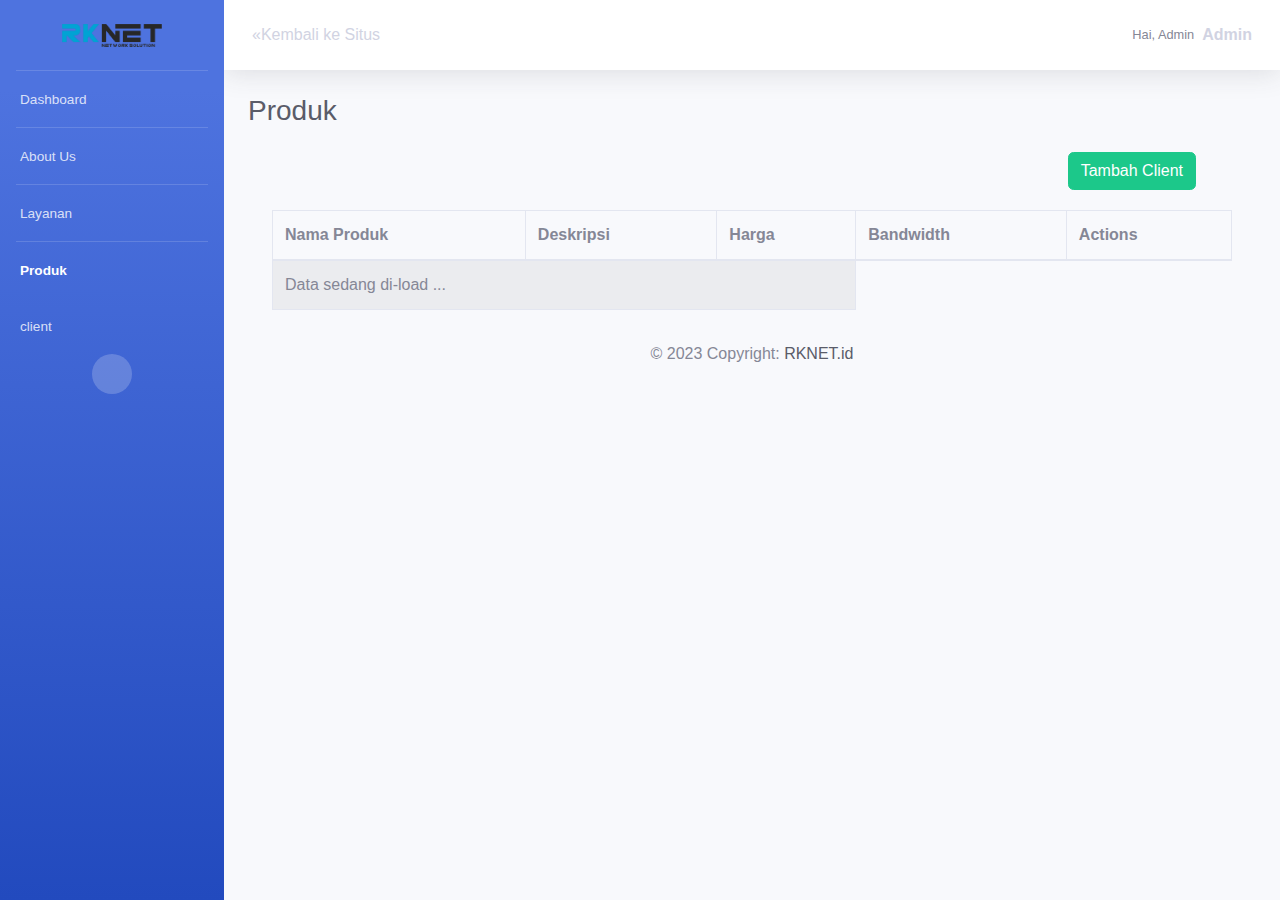
<file: produk.html>
<!DOCTYPE html>
<html lang="en">

<head>

    <meta charset="utf-8">
    <meta http-equiv="X-UA-Compatible" content="IE=edge">
    <meta name="viewport" content="width=device-width, initial-scale=1, shrink-to-fit=no">
    <title>RKNET - Produk</title>
	<link rel="icon" href="assets/icon.png" type="image/x-icon">
    
	<link rel="stylesheet" href="https://use.fontawesome.com/releases/v5.7.2/css/all.css" integrity="sha384-fnmOCqbTlWIlj8LyTjo7mOUStjsKC4pOpQbqyi7RrhN7udi9RwhKkMHpvLbHG9Sr" crossorigin="anonymous" />
    
    <!-- Custom styles for this template-->
    <link href="css/sb-admin-2.min.css" rel="stylesheet">

</head>

<body id="page-top">

    <!-- Page Wrapper -->
    <div id="wrapper">

        <!-- Sidebar -->
        <ul class="navbar-nav bg-gradient-primary sidebar sidebar-dark accordion" id="accordionSidebar">

            <!-- Sidebar - Brand -->
            <a class="sidebar-brand d-flex align-items-center justify-content-center" href="index.html">
                <div class="sidebar-brand-icon ">
                    <img src="assets/bg_rknet.png" alt="Logo" style="width:100px;">
                </div>
                
            </a>

            <!-- Divider -->
            <hr class="sidebar-divider my-0">

            <!-- Nav Item - Dashboard -->
            <li class="nav-item">
                <a class="nav-link" href="index.html">
                    <i class="fas fa-fw fa-tachometer-alt"></i>
                    <span>Dashboard</span></a>
            </li>

            <!-- Divider -->
            <hr class="sidebar-divider my-0">
            
            <li class="nav-item">
                <a class="nav-link" href="about.html">
                    <i class="fas fa-edit fa-edit-alt"></i>
                    <span>About Us</span></a>
            </li>

            <!-- Divider -->
            <hr class="sidebar-divider my-0">

            <!-- Nav Item - Pages Collapse Menu -->
            <li class="nav-item">
                <a class="nav-link collapsed" href="layanan.html" data-toggle="collapse" data-target="#collapse2"
                    aria-expanded="true" aria-controls="collapsePages">
                    <i class="fas fa-user-cog fa-folder"></i>
                    <span>Layanan</span>
                </a>
                <div id="collapse2" class="collapse" aria-labelledby="headingPages" data-parent="#accordionSidebar">
                    <div class="bg-white py-2 collapse-inner rounded">
                        <a class="collapse-item" href="layanan.html">View</a>
                        <a class="collapse-item" href="add-layanan.html">Add Layanan</a>
                    </div>
                </div>
            </li>

            <!-- Divider -->
            <hr class="sidebar-divider my-0">

            <!-- Nav Item - Pages Collapse Menu -->
            <li class="nav-item active">
                <a class="nav-link collapsed" href="#" data-toggle="collapse" data-target="#collapse3"
                    aria-expanded="true" aria-controls="collapsePages">
                    <i class="fas fa-shopping-basket fa-folder"></i>
                    <span>Produk</span>
                </a>
                <div id="collapse3" class="collapse" aria-labelledby="headingPages" data-parent="#accordionSidebar">
                    <div class="bg-white py-2 collapse-inner rounded">
                        <a class="collapse-item active" href="produk.html">View</a>
                        <a class="collapse-item" href="add-produk.html">Add Produk</a>
                    </div>
                </div>
            </li>

            <li class="nav-item">
                <a class="nav-link collapsed" href="#" data-toggle="collapse" data-target="#collapse4"
                    aria-expanded="true" aria-controls="collapsePages">
                    <i class="fas fa-user fa-folder"></i>
                    <span>client</span>
                </a>
                <div id="collapse4" class="collapse" aria-labelledby="headingPages" data-parent="#accordionSidebar">
                    <div class="bg-white py-2 collapse-inner rounded">
                        <a class="collapse-item" href="client.html">View</a>
                        <a class="collapse-item" href="add-client.html">Add Produk</a>
                    </div>
                </div>
            </li>

            <!-- Sidebar Toggler (Sidebar) -->
            <div class="text-center d-none d-md-inline">
                <button class="rounded-circle border-0" id="sidebarToggle"></button>
            </div>

        </ul>

        <div id="content-wrapper" class="d-flex flex-column">
            <div id="content">
                <nav class="navbar navbar-expand navbar-light bg-white topbar mb-4 static-top shadow">
                    <!-- Sidebar Toggle (Topbar) -->
                    <button id="sidebarToggleTop" class="btn btn-link d-md-none rounded-circle mr-3">
                        <i class="fa fa-bars"></i>
                    </button>
                    <ul class="navbar-nav me-auto" id="ul-nav">
						<li class="nav-item">
							<a class="nav-link active" aria-current="page" href="https://rknet.id/" id="item">&laquo;Kembali ke Situs&nbsp;<i class="fa fa-globe"></i></a>
						</li>
					</ul>
                    <ul class="navbar-nav ml-auto">

                        <!-- Nav Item - User Information -->
                        <li class="nav-item dropdown no-arrow">
                            <a class="nav-link dropdown-toggle" href="#" id="userDropdown" role="button"
                                data-toggle="dropdown" aria-haspopup="true" aria-expanded="false">
                                <span class="mr-2 d-none d-lg-inline text-gray-600 small">Hai, Admin</span><b class="caret">Admin</b>
                            </a>
                            <!-- Dropdown - User Information -->
                            <div class="dropdown-menu dropdown-menu-right shadow animated--grow-in"
                                aria-labelledby="userDropdown">
                                <a class="dropdown-item" href="profil.html">
                                    <i class="fas fa-user fa-sm fa-fw mr-2 text-gray-400"></i>
                                    Profile
                                </a>
                                <a class="dropdown-item" href="#">
                                    <i class="fas fa-cogs fa-sm fa-fw mr-2 text-gray-400"></i>
                                    Settings
                                </a>
                                <div class="dropdown-divider"></div>
                                <a class="dropdown-item" href="#" data-toggle="modal" data-target="#logoutModal">
                                    <i class="fas fa-sign-out-alt fa-sm fa-fw mr-2 text-gray-400"></i>
                                    Logout
                                </a>
                            </div>
                        </li>

                    </ul>

                </nav>
                <!-- End of Topbar -->

                <!-- Begin Page Content -->
                <div class="container-fluid">

                    <!-- Page Heading -->
                    <div class="d-sm-flex align-items-center justify-content-between mb-4">
                        <h1 class="h3 mb-0 text-gray-800">Produk</h1>
                    </div>

                    <div class="bg-light clearfix" style="margin-right: 60px; margin-bottom: 20px;">  
                        <a href="add-produk.html" class="btn btn-success float-right" role="button" aria-disabled="true">Tambah Client</a>
                    </div>

                    <!-- Content Row -->
                    <div class="container">
						<div class="row">
						    <div class="col-12 table-responsive text-nowrap">
							    <table class="table table-bordered table-striped" id="produk">
                                    <thead>
                                        <tr class="table">
                                            <th scope="col">Nama Produk</th>
                                            <th scope="col">Deskripsi</th>
                                            <th scope="col">Harga</th>
                                            <th scope="col">Bandwidth</th>
                                            <th scope="col">Actions</th>
                                        </tr>
                                    </thead>
							        <tbody>
							        </tbody>
							    </table>
						    </div>
                            
						</div>
                        <footer class="bg-light text-center text-lg-start">
                            <!-- Copyright -->
                            <div class="text-center p-3">
                              &copy; 2023 Copyright:
                              <a class="text-dark" href="https://rknet.id/">RKNET.id</a>
                            </div>
                            <!-- Copyright -->
                          </footer>
                          
					</div>

                        

    <!-- Bootstrap core JavaScript-->
    <script src="js/jquery.min.js"></script>
    <script src="js/bootstrap.bundle.min.js"></script>

    <!-- Custom scripts for all pages-->
    <script src="js/sb-admin-2.min.js"></script>
    
    <script src="js/produk.js"></script>
</body>
</html>
</file>
<file: css/admin.css>
#item{
    color: #02a0e2;
}


.bt-a{
    margin-left: 40px;
}
</file>
